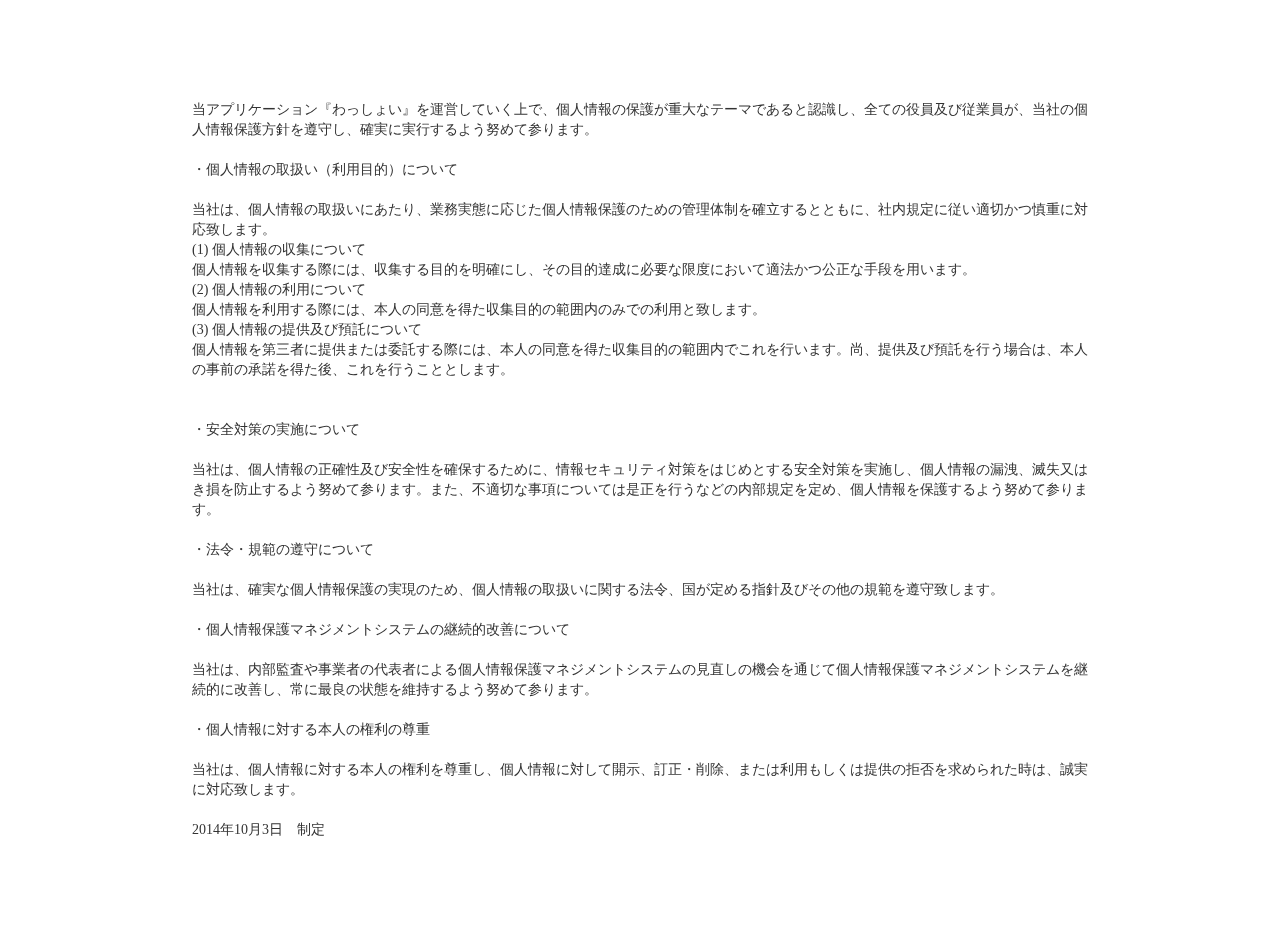
<file: privacy.html>
<!DOCTYPE html>
<html>
  <head>
    <title>wassshoi</title>
    <meta charset="utf-8" />
    <meta content="width=device-width, initial-scale=1, maximum-scale=1, user-scalable=no" name="viewport">
    <!-- CSS
        ================================================== -->
    <!-- Bootstrap 3-->
    <link href="css/bootstrap.min.css" rel="stylesheet" media="screen">
    <!-- Google Fonts -->
    <link href='http://fonts.googleapis.com/css?family=Source+Sans+Pro:200,300,400,600,700,900,200italic,300italic,400italic,600italic,700italic,900italic|Roboto+Condensed:300italic,400italic,700italic,400,300,700' rel='stylesheet' type='text/css'>
    <link href='http://fonts.googleapis.com/css?family=Roboto+Condensed:300italic,400italic,700italic,400,300,700' rel='stylesheet' type='text/css'>
    <!-- Template Styles -->
    <link href="css/style.css" rel="stylesheet" media="screen">
  </head>
  <body>

  <div class="term">
  当アプリケーション『わっしょい』を運営していく上で、個人情報の保護が重大なテーマであると認識し、全ての役員及び従業員が、当社の個人情報保護方針を遵守し、確実に実行するよう努めて参ります。<br />
<br />
  ・個人情報の取扱い（利用目的）について<br />
<br />
  当社は、個人情報の取扱いにあたり、業務実態に応じた個人情報保護のための管理体制を確立するとともに、社内規定に従い適切かつ慎重に対応致します。<br />
  (1) 個人情報の収集について<br />
  個人情報を収集する際には、収集する目的を明確にし、その目的達成に必要な限度において適法かつ公正な手段を用います。<br />
  (2) 個人情報の利用について<br />
  個人情報を利用する際には、本人の同意を得た収集目的の範囲内のみでの利用と致します。<br />
  (3) 個人情報の提供及び預託について<br />
  個人情報を第三者に提供または委託する際には、本人の同意を得た収集目的の範囲内でこれを行います。尚、提供及び預託を行う場合は、本人の事前の承諾を得た後、これを行うこととします。<br />
<br />
<br />
  ・安全対策の実施について<br />
<br />
  当社は、個人情報の正確性及び安全性を確保するために、情報セキュリティ対策をはじめとする安全対策を実施し、個人情報の漏洩、滅失又はき損を防止するよう努めて参ります。また、不適切な事項については是正を行うなどの内部規定を定め、個人情報を保護するよう努めて参ります。<br />
<br />
  ・法令・規範の遵守について<br />
<br />
  当社は、確実な個人情報保護の実現のため、個人情報の取扱いに関する法令、国が定める指針及びその他の規範を遵守致します。<br />
<br />
  ・個人情報保護マネジメントシステムの継続的改善について<br />
<br />
  当社は、内部監査や事業者の代表者による個人情報保護マネジメントシステムの見直しの機会を通じて個人情報保護マネジメントシステムを継続的に改善し、常に最良の状態を維持するよう努めて参ります。<br />
<br />
  ・個人情報に対する本人の権利の尊重<br />
<br />
  当社は、個人情報に対する本人の権利を尊重し、個人情報に対して開示、訂正・削除、または利用もしくは提供の拒否を求められた時は、誠実に対応致します。<br />
<br />
  2014年10月3日　制定<br />
  </div>
</body>
</html>
</file>
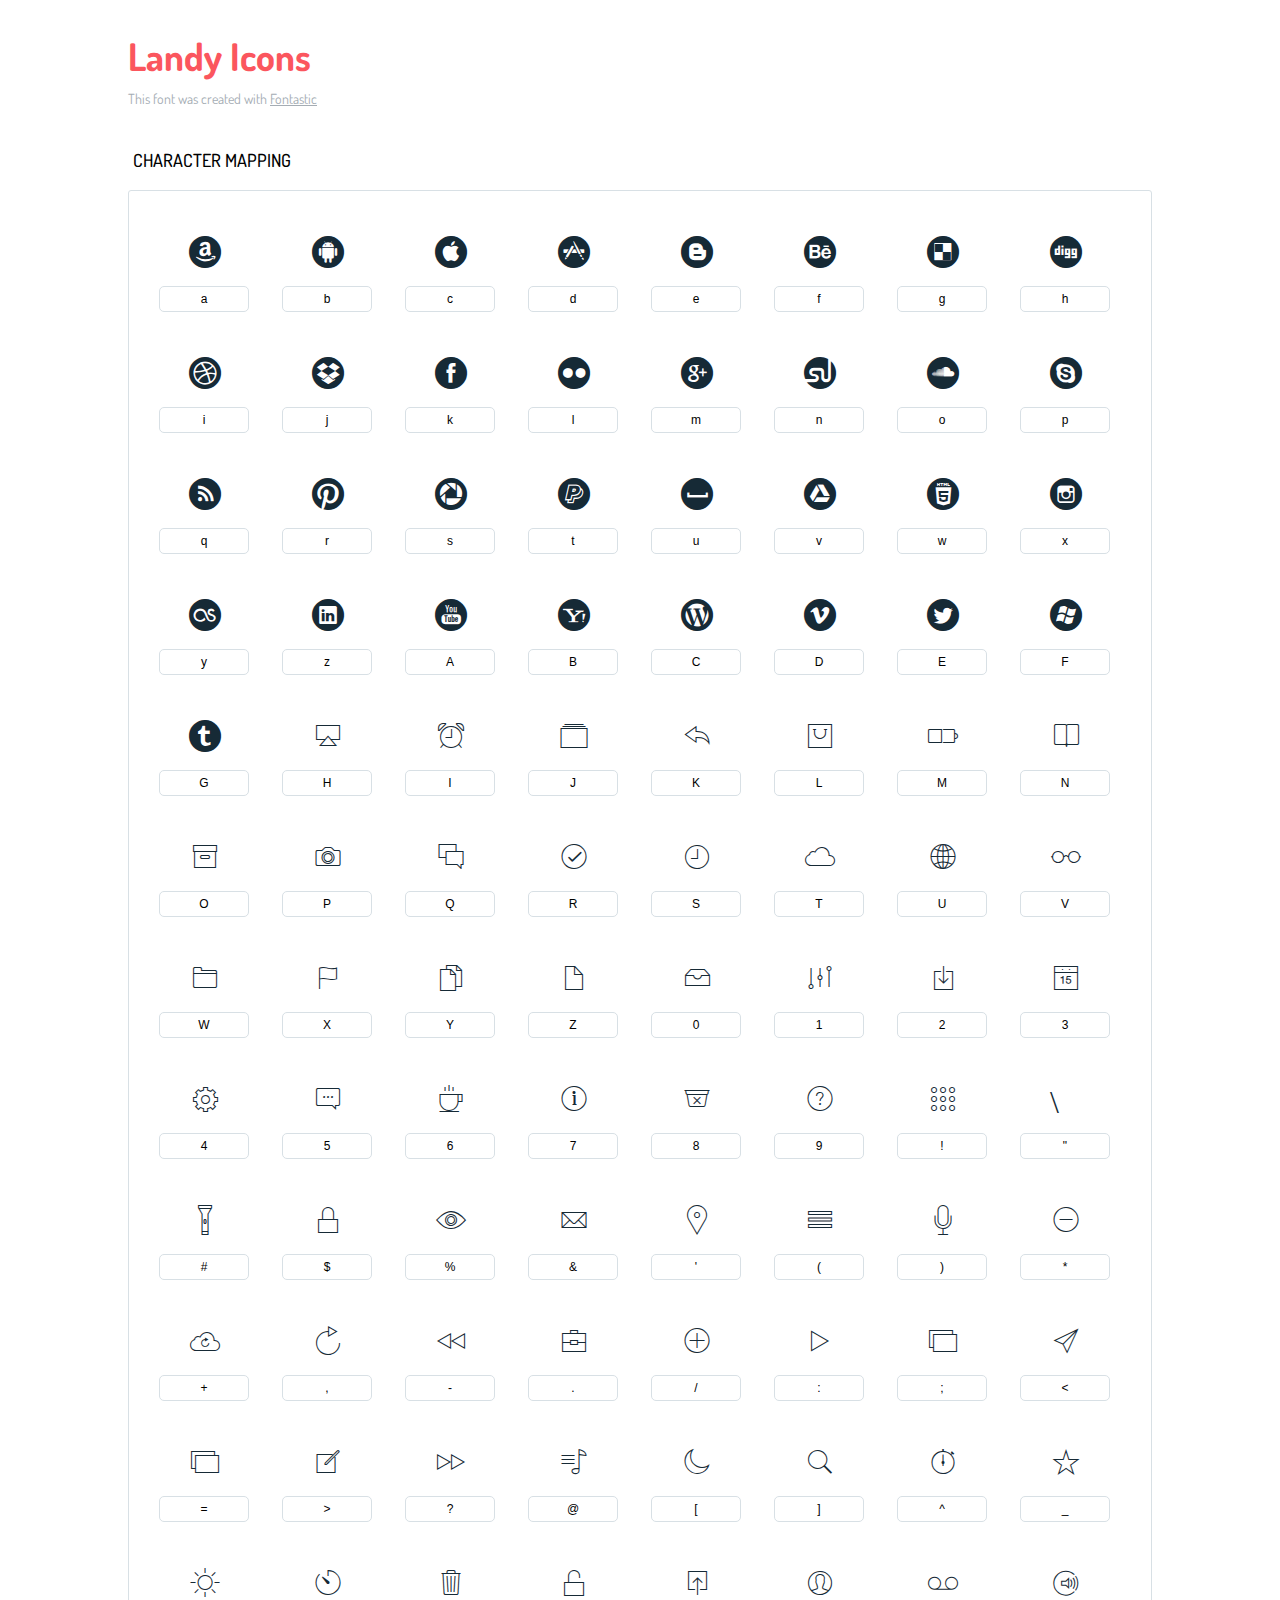
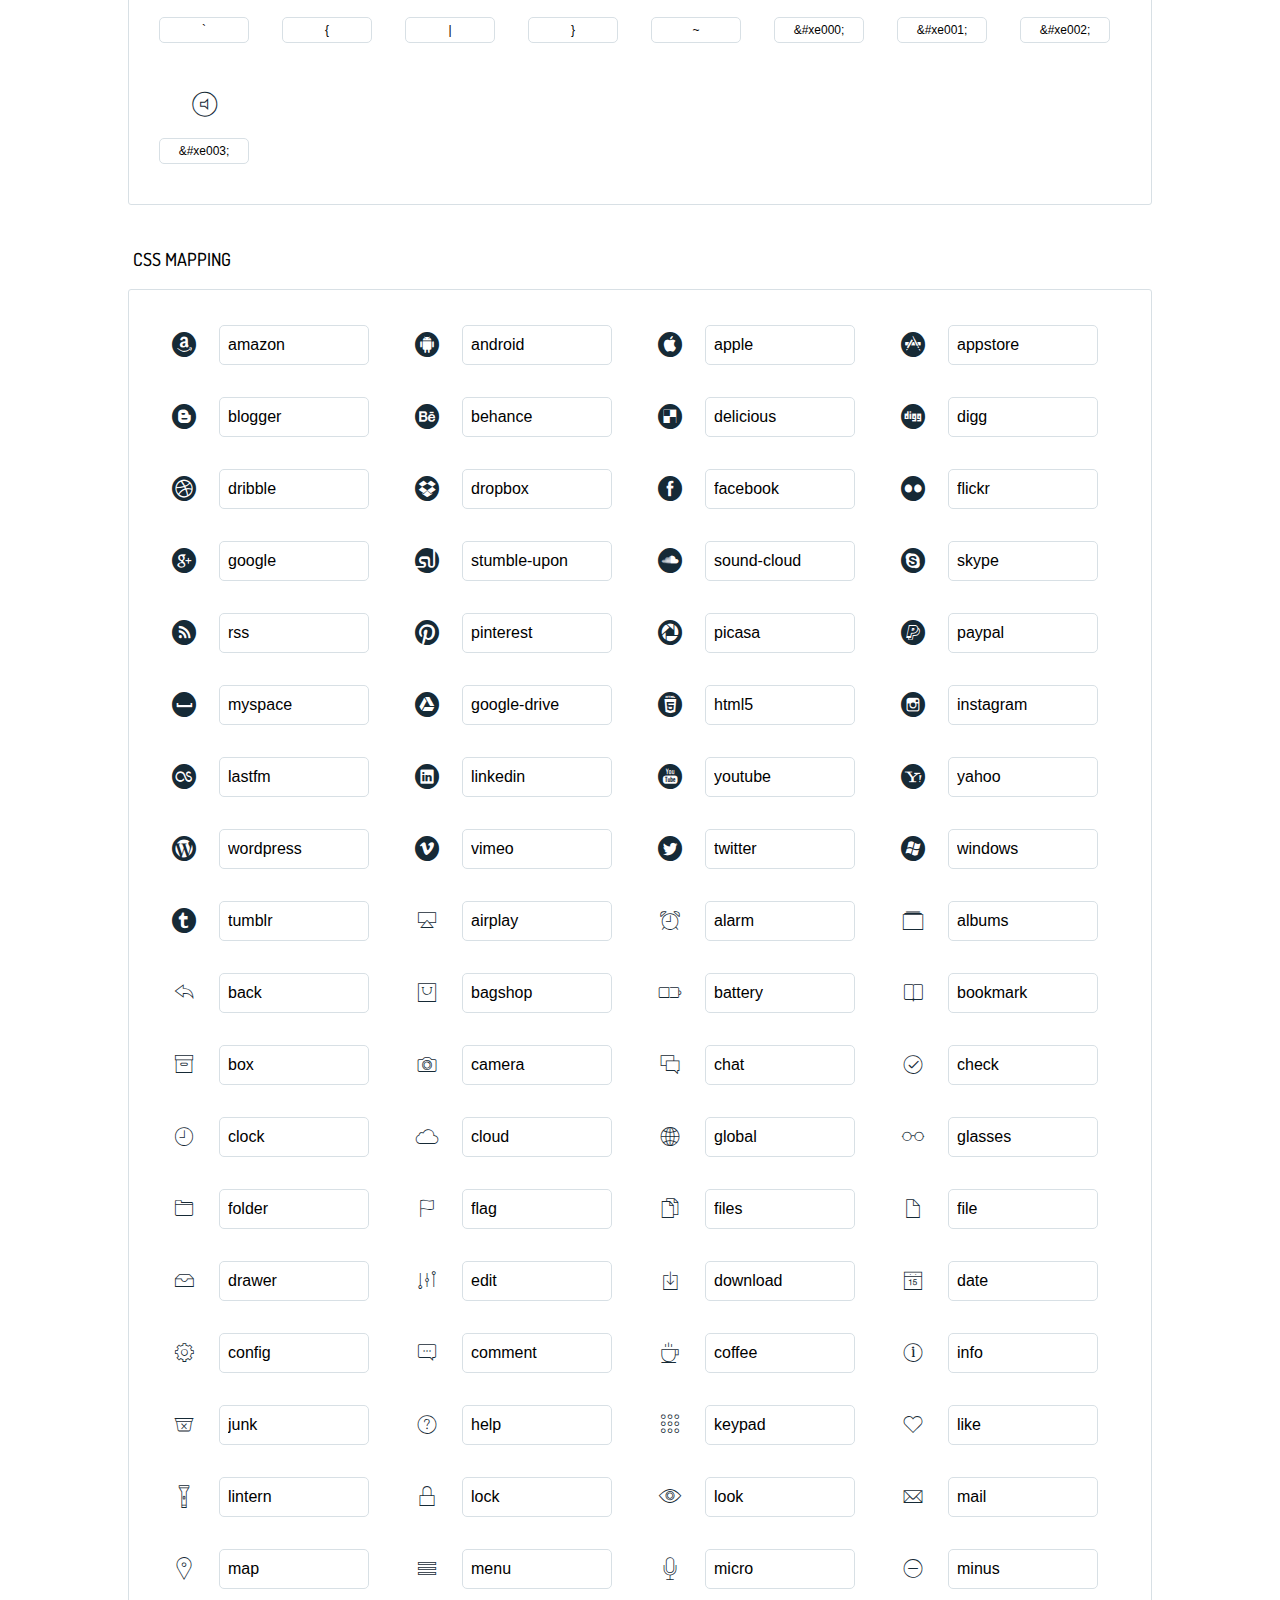
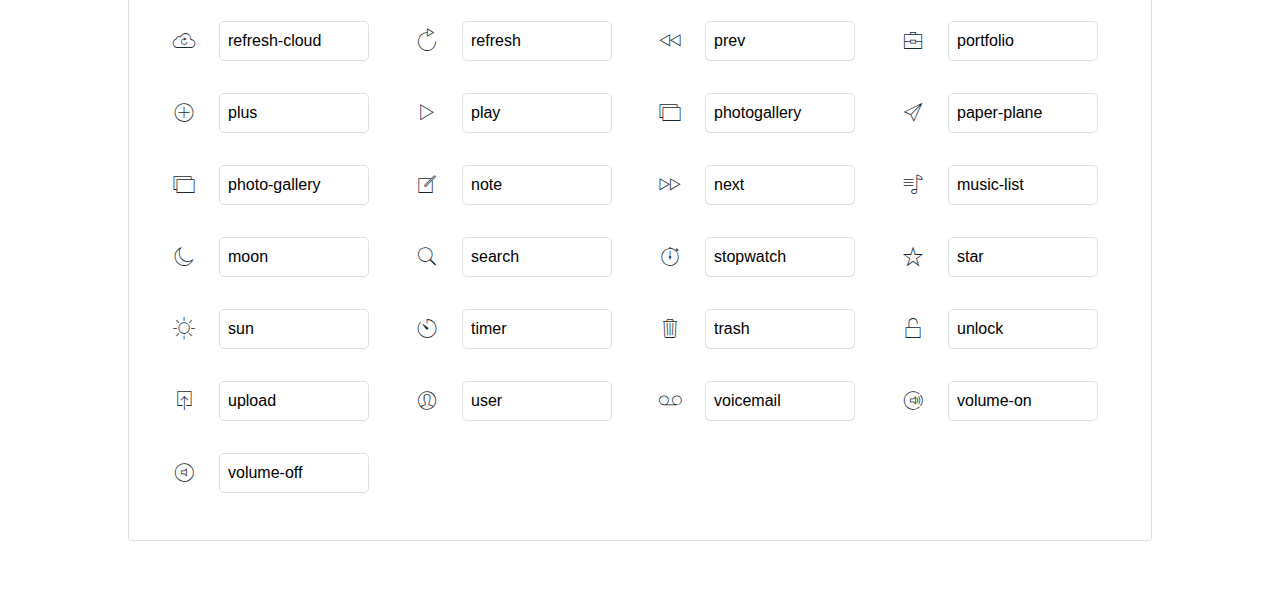
<file: landy-icons/icons-reference.html>
<!DOCTYPE html>
<html lang="en">
  <head>
    <meta charset="utf-8">
    <meta http-equiv="X-UA-Compatible" content="IE=edge,chrome=1">
    <meta name="viewport" content="width=device-width,initial-scale=1">
    <title>Font Reference - Landy Icons </title>
    <link href="http://fonts.googleapis.com/css?family=Dosis:400,500,700" rel="stylesheet" type="text/css">
    <link rel="stylesheet" href="../css/iconfont.css">
    <style type="text/css">
      html,body,div,span,applet,object,iframe,h1,h2,h3,h4,h5,h6,p,blockquote,pre,a,abbr,acronym,address,big,cite,code,del,dfn,em,img,ins,kbd,q,s,samp,small,strike,strong,sub,sup,tt,var,dl,dt,dd,ol,ul,li,fieldset,form,label,legend,table,caption,tbody,tfoot,thead,tr,th,td{margin:0;padding:0;border:0;outline:0;font-weight:inherit;font-style:inherit;font-family:inherit;font-size:100%;vertical-align:baseline}
body{line-height:1;color:#000;background:#fff}
ol,ul{list-style:none}
table{border-collapse:separate;border-spacing:0;vertical-align:middle}
caption,th,td{text-align:left;font-weight:normal;vertical-align:middle}
a img{border:none}
*{-webkit-box-sizing:border-box;-moz-box-sizing:border-box;box-sizing:border-box}
body{font-family:'Dosis','Tahoma',sans-serif}
.container{margin:15px auto;width:80%}
h1{margin:40px 0 20px;font-weight:700;font-size:38px;line-height:32px;color:#fb565e}
h2{font-size:18px;padding:0 0 21px 5px;margin:45px 0 0 0;text-transform:uppercase;font-weight:500}
.small{font-size:14px;color:#a5adb4;}
.small a{color:#a5adb4;}
.small a:hover{color:#fb565e}
.glyphs.character-mapping{margin:0 0 20px 0;padding:20px 0 20px 30px;color:rgba(0,0,0,0.5);border:1px solid #d8e0e5;-webkit-border-radius:3px;border-radius:3px;}
.glyphs.character-mapping li{margin:0 30px 20px 0;display:inline-block;width:90px}
.glyphs.character-mapping .icon{margin:10px 0 10px 15px;padding:15px;position:relative;width:55px;height:55px;color:#162a36 !important;overflow:hidden;-webkit-border-radius:3px;border-radius:3px;font-size:32px;}
.glyphs.character-mapping .icon svg{fill:#000}
.glyphs.character-mapping input{margin:0;padding:5px 0;line-height:12px;font-size:12px;display:block;width:100%;border:1px solid #d8e0e5;-webkit-border-radius:5px;border-radius:5px;text-align:center;outline:0;}
.glyphs.character-mapping input:focus{border:1px solid #fbde4a;-webkit-box-shadow:inset 0 0 3px #fbde4a;box-shadow:inset 0 0 3px #fbde4a}
.glyphs.character-mapping input:hover{-webkit-box-shadow:inset 0 0 3px #fbde4a;box-shadow:inset 0 0 3px #fbde4a}
.glyphs.css-mapping{margin:0 0 60px 0;padding:30px 0 20px 30px;color:rgba(0,0,0,0.5);border:1px solid #d8e0e5;-webkit-border-radius:3px;border-radius:3px;}
.glyphs.css-mapping li{margin:0 30px 20px 0;padding:0;display:inline-block;overflow:hidden}
.glyphs.css-mapping .icon{margin:0;margin-right:10px;padding:13px;height:50px;width:50px;color:#162a36 !important;overflow:hidden;float:left;font-size:24px}
.glyphs.css-mapping input{margin:0;margin-top:5px;padding:8px;line-height:16px;font-size:16px;display:block;width:150px;height:40px;border:1px solid #d8e0e5;-webkit-border-radius:5px;border-radius:5px;background:#fff;outline:0;float:right;}
.glyphs.css-mapping input:focus{border:1px solid #fbde4a;-webkit-box-shadow:inset 0 0 3px #fbde4a;box-shadow:inset 0 0 3px #fbde4a}
.glyphs.css-mapping input:hover{-webkit-box-shadow:inset 0 0 3px #fbde4a;box-shadow:inset 0 0 3px #fbde4a}

      
    </style>
  </head>
  <body>
    <div class="container">
      <h1>Landy Icons</h1>
      <p class="small">This font was created with <a href="http://fontastic.me/">Fontastic</a></p>
      <h2>Character mapping</h2>
      <ul class="glyphs character-mapping">
        <li>
          <div data-icon="a" class="icon"></div>
          <input type="text" readonly="readonly" value="a">
        </li>
        <li>
          <div data-icon="b" class="icon"></div>
          <input type="text" readonly="readonly" value="b">
        </li>
        <li>
          <div data-icon="c" class="icon"></div>
          <input type="text" readonly="readonly" value="c">
        </li>
        <li>
          <div data-icon="d" class="icon"></div>
          <input type="text" readonly="readonly" value="d">
        </li>
        <li>
          <div data-icon="e" class="icon"></div>
          <input type="text" readonly="readonly" value="e">
        </li>
        <li>
          <div data-icon="f" class="icon"></div>
          <input type="text" readonly="readonly" value="f">
        </li>
        <li>
          <div data-icon="g" class="icon"></div>
          <input type="text" readonly="readonly" value="g">
        </li>
        <li>
          <div data-icon="h" class="icon"></div>
          <input type="text" readonly="readonly" value="h">
        </li>
        <li>
          <div data-icon="i" class="icon"></div>
          <input type="text" readonly="readonly" value="i">
        </li>
        <li>
          <div data-icon="j" class="icon"></div>
          <input type="text" readonly="readonly" value="j">
        </li>
        <li>
          <div data-icon="k" class="icon"></div>
          <input type="text" readonly="readonly" value="k">
        </li>
        <li>
          <div data-icon="l" class="icon"></div>
          <input type="text" readonly="readonly" value="l">
        </li>
        <li>
          <div data-icon="m" class="icon"></div>
          <input type="text" readonly="readonly" value="m">
        </li>
        <li>
          <div data-icon="n" class="icon"></div>
          <input type="text" readonly="readonly" value="n">
        </li>
        <li>
          <div data-icon="o" class="icon"></div>
          <input type="text" readonly="readonly" value="o">
        </li>
        <li>
          <div data-icon="p" class="icon"></div>
          <input type="text" readonly="readonly" value="p">
        </li>
        <li>
          <div data-icon="q" class="icon"></div>
          <input type="text" readonly="readonly" value="q">
        </li>
        <li>
          <div data-icon="r" class="icon"></div>
          <input type="text" readonly="readonly" value="r">
        </li>
        <li>
          <div data-icon="s" class="icon"></div>
          <input type="text" readonly="readonly" value="s">
        </li>
        <li>
          <div data-icon="t" class="icon"></div>
          <input type="text" readonly="readonly" value="t">
        </li>
        <li>
          <div data-icon="u" class="icon"></div>
          <input type="text" readonly="readonly" value="u">
        </li>
        <li>
          <div data-icon="v" class="icon"></div>
          <input type="text" readonly="readonly" value="v">
        </li>
        <li>
          <div data-icon="w" class="icon"></div>
          <input type="text" readonly="readonly" value="w">
        </li>
        <li>
          <div data-icon="x" class="icon"></div>
          <input type="text" readonly="readonly" value="x">
        </li>
        <li>
          <div data-icon="y" class="icon"></div>
          <input type="text" readonly="readonly" value="y">
        </li>
        <li>
          <div data-icon="z" class="icon"></div>
          <input type="text" readonly="readonly" value="z">
        </li>
        <li>
          <div data-icon="A" class="icon"></div>
          <input type="text" readonly="readonly" value="A">
        </li>
        <li>
          <div data-icon="B" class="icon"></div>
          <input type="text" readonly="readonly" value="B">
        </li>
        <li>
          <div data-icon="C" class="icon"></div>
          <input type="text" readonly="readonly" value="C">
        </li>
        <li>
          <div data-icon="D" class="icon"></div>
          <input type="text" readonly="readonly" value="D">
        </li>
        <li>
          <div data-icon="E" class="icon"></div>
          <input type="text" readonly="readonly" value="E">
        </li>
        <li>
          <div data-icon="F" class="icon"></div>
          <input type="text" readonly="readonly" value="F">
        </li>
        <li>
          <div data-icon="G" class="icon"></div>
          <input type="text" readonly="readonly" value="G">
        </li>
        <li>
          <div data-icon="H" class="icon"></div>
          <input type="text" readonly="readonly" value="H">
        </li>
        <li>
          <div data-icon="I" class="icon"></div>
          <input type="text" readonly="readonly" value="I">
        </li>
        <li>
          <div data-icon="J" class="icon"></div>
          <input type="text" readonly="readonly" value="J">
        </li>
        <li>
          <div data-icon="K" class="icon"></div>
          <input type="text" readonly="readonly" value="K">
        </li>
        <li>
          <div data-icon="L" class="icon"></div>
          <input type="text" readonly="readonly" value="L">
        </li>
        <li>
          <div data-icon="M" class="icon"></div>
          <input type="text" readonly="readonly" value="M">
        </li>
        <li>
          <div data-icon="N" class="icon"></div>
          <input type="text" readonly="readonly" value="N">
        </li>
        <li>
          <div data-icon="O" class="icon"></div>
          <input type="text" readonly="readonly" value="O">
        </li>
        <li>
          <div data-icon="P" class="icon"></div>
          <input type="text" readonly="readonly" value="P">
        </li>
        <li>
          <div data-icon="Q" class="icon"></div>
          <input type="text" readonly="readonly" value="Q">
        </li>
        <li>
          <div data-icon="R" class="icon"></div>
          <input type="text" readonly="readonly" value="R">
        </li>
        <li>
          <div data-icon="S" class="icon"></div>
          <input type="text" readonly="readonly" value="S">
        </li>
        <li>
          <div data-icon="T" class="icon"></div>
          <input type="text" readonly="readonly" value="T">
        </li>
        <li>
          <div data-icon="U" class="icon"></div>
          <input type="text" readonly="readonly" value="U">
        </li>
        <li>
          <div data-icon="V" class="icon"></div>
          <input type="text" readonly="readonly" value="V">
        </li>
        <li>
          <div data-icon="W" class="icon"></div>
          <input type="text" readonly="readonly" value="W">
        </li>
        <li>
          <div data-icon="X" class="icon"></div>
          <input type="text" readonly="readonly" value="X">
        </li>
        <li>
          <div data-icon="Y" class="icon"></div>
          <input type="text" readonly="readonly" value="Y">
        </li>
        <li>
          <div data-icon="Z" class="icon"></div>
          <input type="text" readonly="readonly" value="Z">
        </li>
        <li>
          <div data-icon="0" class="icon"></div>
          <input type="text" readonly="readonly" value="0">
        </li>
        <li>
          <div data-icon="1" class="icon"></div>
          <input type="text" readonly="readonly" value="1">
        </li>
        <li>
          <div data-icon="2" class="icon"></div>
          <input type="text" readonly="readonly" value="2">
        </li>
        <li>
          <div data-icon="3" class="icon"></div>
          <input type="text" readonly="readonly" value="3">
        </li>
        <li>
          <div data-icon="4" class="icon"></div>
          <input type="text" readonly="readonly" value="4">
        </li>
        <li>
          <div data-icon="5" class="icon"></div>
          <input type="text" readonly="readonly" value="5">
        </li>
        <li>
          <div data-icon="6" class="icon"></div>
          <input type="text" readonly="readonly" value="6">
        </li>
        <li>
          <div data-icon="7" class="icon"></div>
          <input type="text" readonly="readonly" value="7">
        </li>
        <li>
          <div data-icon="8" class="icon"></div>
          <input type="text" readonly="readonly" value="8">
        </li>
        <li>
          <div data-icon="9" class="icon"></div>
          <input type="text" readonly="readonly" value="9">
        </li>
        <li>
          <div data-icon="!" class="icon"></div>
          <input type="text" readonly="readonly" value="!">
        </li>
        <li>
          <div data-icon="\"" class="icon"></div>
          <input type="text" readonly="readonly" value="&quot;">
        </li>
        <li>
          <div data-icon="#" class="icon"></div>
          <input type="text" readonly="readonly" value="#">
        </li>
        <li>
          <div data-icon="$" class="icon"></div>
          <input type="text" readonly="readonly" value="$">
        </li>
        <li>
          <div data-icon="%" class="icon"></div>
          <input type="text" readonly="readonly" value="%">
        </li>
        <li>
          <div data-icon="&" class="icon"></div>
          <input type="text" readonly="readonly" value="&amp;">
        </li>
        <li>
          <div data-icon="'" class="icon"></div>
          <input type="text" readonly="readonly" value="&#39;">
        </li>
        <li>
          <div data-icon="(" class="icon"></div>
          <input type="text" readonly="readonly" value="(">
        </li>
        <li>
          <div data-icon=")" class="icon"></div>
          <input type="text" readonly="readonly" value=")">
        </li>
        <li>
          <div data-icon="*" class="icon"></div>
          <input type="text" readonly="readonly" value="*">
        </li>
        <li>
          <div data-icon="+" class="icon"></div>
          <input type="text" readonly="readonly" value="+">
        </li>
        <li>
          <div data-icon="," class="icon"></div>
          <input type="text" readonly="readonly" value=",">
        </li>
        <li>
          <div data-icon="-" class="icon"></div>
          <input type="text" readonly="readonly" value="-">
        </li>
        <li>
          <div data-icon="." class="icon"></div>
          <input type="text" readonly="readonly" value=".">
        </li>
        <li>
          <div data-icon="/" class="icon"></div>
          <input type="text" readonly="readonly" value="/">
        </li>
        <li>
          <div data-icon=":" class="icon"></div>
          <input type="text" readonly="readonly" value=":">
        </li>
        <li>
          <div data-icon=";" class="icon"></div>
          <input type="text" readonly="readonly" value=";">
        </li>
        <li>
          <div data-icon="<" class="icon"></div>
          <input type="text" readonly="readonly" value="&lt;">
        </li>
        <li>
          <div data-icon="=" class="icon"></div>
          <input type="text" readonly="readonly" value="=">
        </li>
        <li>
          <div data-icon=">" class="icon"></div>
          <input type="text" readonly="readonly" value="&gt;">
        </li>
        <li>
          <div data-icon="?" class="icon"></div>
          <input type="text" readonly="readonly" value="?">
        </li>
        <li>
          <div data-icon="@" class="icon"></div>
          <input type="text" readonly="readonly" value="@">
        </li>
        <li>
          <div data-icon="[" class="icon"></div>
          <input type="text" readonly="readonly" value="[">
        </li>
        <li>
          <div data-icon="]" class="icon"></div>
          <input type="text" readonly="readonly" value="]">
        </li>
        <li>
          <div data-icon="^" class="icon"></div>
          <input type="text" readonly="readonly" value="^">
        </li>
        <li>
          <div data-icon="_" class="icon"></div>
          <input type="text" readonly="readonly" value="_">
        </li>
        <li>
          <div data-icon="`" class="icon"></div>
          <input type="text" readonly="readonly" value="`">
        </li>
        <li>
          <div data-icon="{" class="icon"></div>
          <input type="text" readonly="readonly" value="{">
        </li>
        <li>
          <div data-icon="|" class="icon"></div>
          <input type="text" readonly="readonly" value="|">
        </li>
        <li>
          <div data-icon="}" class="icon"></div>
          <input type="text" readonly="readonly" value="}">
        </li>
        <li>
          <div data-icon="~" class="icon"></div>
          <input type="text" readonly="readonly" value="~">
        </li>
        <li>
          <div data-icon="&#xe000;" class="icon"></div>
          <input type="text" readonly="readonly" value="&amp;#xe000;">
        </li>
        <li>
          <div data-icon="&#xe001;" class="icon"></div>
          <input type="text" readonly="readonly" value="&amp;#xe001;">
        </li>
        <li>
          <div data-icon="&#xe002;" class="icon"></div>
          <input type="text" readonly="readonly" value="&amp;#xe002;">
        </li>
        <li>
          <div data-icon="&#xe003;" class="icon"></div>
          <input type="text" readonly="readonly" value="&amp;#xe003;">
        </li>
      </ul>
      <h2>CSS mapping</h2>
      <ul class="glyphs css-mapping">
        <li>
          <div class="icon icon-amazon"></div>
          <input type="text" readonly="readonly" value="amazon">
        </li>
        <li>
          <div class="icon icon-android"></div>
          <input type="text" readonly="readonly" value="android">
        </li>
        <li>
          <div class="icon icon-apple"></div>
          <input type="text" readonly="readonly" value="apple">
        </li>
        <li>
          <div class="icon icon-appstore"></div>
          <input type="text" readonly="readonly" value="appstore">
        </li>
        <li>
          <div class="icon icon-blogger"></div>
          <input type="text" readonly="readonly" value="blogger">
        </li>
        <li>
          <div class="icon icon-behance"></div>
          <input type="text" readonly="readonly" value="behance">
        </li>
        <li>
          <div class="icon icon-delicious"></div>
          <input type="text" readonly="readonly" value="delicious">
        </li>
        <li>
          <div class="icon icon-digg"></div>
          <input type="text" readonly="readonly" value="digg">
        </li>
        <li>
          <div class="icon icon-dribble"></div>
          <input type="text" readonly="readonly" value="dribble">
        </li>
        <li>
          <div class="icon icon-dropbox"></div>
          <input type="text" readonly="readonly" value="dropbox">
        </li>
        <li>
          <div class="icon icon-facebook"></div>
          <input type="text" readonly="readonly" value="facebook">
        </li>
        <li>
          <div class="icon icon-flickr"></div>
          <input type="text" readonly="readonly" value="flickr">
        </li>
        <li>
          <div class="icon icon-google"></div>
          <input type="text" readonly="readonly" value="google">
        </li>
        <li>
          <div class="icon icon-stumble-upon"></div>
          <input type="text" readonly="readonly" value="stumble-upon">
        </li>
        <li>
          <div class="icon icon-sound-cloud"></div>
          <input type="text" readonly="readonly" value="sound-cloud">
        </li>
        <li>
          <div class="icon icon-skype"></div>
          <input type="text" readonly="readonly" value="skype">
        </li>
        <li>
          <div class="icon icon-rss"></div>
          <input type="text" readonly="readonly" value="rss">
        </li>
        <li>
          <div class="icon icon-pinterest"></div>
          <input type="text" readonly="readonly" value="pinterest">
        </li>
        <li>
          <div class="icon icon-picasa"></div>
          <input type="text" readonly="readonly" value="picasa">
        </li>
        <li>
          <div class="icon icon-paypal"></div>
          <input type="text" readonly="readonly" value="paypal">
        </li>
        <li>
          <div class="icon icon-myspace"></div>
          <input type="text" readonly="readonly" value="myspace">
        </li>
        <li>
          <div class="icon icon-google-drive"></div>
          <input type="text" readonly="readonly" value="google-drive">
        </li>
        <li>
          <div class="icon icon-html5"></div>
          <input type="text" readonly="readonly" value="html5">
        </li>
        <li>
          <div class="icon icon-instagram"></div>
          <input type="text" readonly="readonly" value="instagram">
        </li>
        <li>
          <div class="icon icon-lastfm"></div>
          <input type="text" readonly="readonly" value="lastfm">
        </li>
        <li>
          <div class="icon icon-linkedin"></div>
          <input type="text" readonly="readonly" value="linkedin">
        </li>
        <li>
          <div class="icon icon-youtube"></div>
          <input type="text" readonly="readonly" value="youtube">
        </li>
        <li>
          <div class="icon icon-yahoo"></div>
          <input type="text" readonly="readonly" value="yahoo">
        </li>
        <li>
          <div class="icon icon-wordpress"></div>
          <input type="text" readonly="readonly" value="wordpress">
        </li>
        <li>
          <div class="icon icon-vimeo"></div>
          <input type="text" readonly="readonly" value="vimeo">
        </li>
        <li>
          <div class="icon icon-twitter"></div>
          <input type="text" readonly="readonly" value="twitter">
        </li>
        <li>
          <div class="icon icon-windows"></div>
          <input type="text" readonly="readonly" value="windows">
        </li>
        <li>
          <div class="icon icon-tumblr"></div>
          <input type="text" readonly="readonly" value="tumblr">
        </li>
        <li>
          <div class="icon icon-airplay"></div>
          <input type="text" readonly="readonly" value="airplay">
        </li>
        <li>
          <div class="icon icon-alarm"></div>
          <input type="text" readonly="readonly" value="alarm">
        </li>
        <li>
          <div class="icon icon-albums"></div>
          <input type="text" readonly="readonly" value="albums">
        </li>
        <li>
          <div class="icon icon-back"></div>
          <input type="text" readonly="readonly" value="back">
        </li>
        <li>
          <div class="icon icon-bagshop"></div>
          <input type="text" readonly="readonly" value="bagshop">
        </li>
        <li>
          <div class="icon icon-battery"></div>
          <input type="text" readonly="readonly" value="battery">
        </li>
        <li>
          <div class="icon icon-bookmark"></div>
          <input type="text" readonly="readonly" value="bookmark">
        </li>
        <li>
          <div class="icon icon-box"></div>
          <input type="text" readonly="readonly" value="box">
        </li>
        <li>
          <div class="icon icon-camera"></div>
          <input type="text" readonly="readonly" value="camera">
        </li>
        <li>
          <div class="icon icon-chat"></div>
          <input type="text" readonly="readonly" value="chat">
        </li>
        <li>
          <div class="icon icon-check"></div>
          <input type="text" readonly="readonly" value="check">
        </li>
        <li>
          <div class="icon icon-clock"></div>
          <input type="text" readonly="readonly" value="clock">
        </li>
        <li>
          <div class="icon icon-cloud"></div>
          <input type="text" readonly="readonly" value="cloud">
        </li>
        <li>
          <div class="icon icon-global"></div>
          <input type="text" readonly="readonly" value="global">
        </li>
        <li>
          <div class="icon icon-glasses"></div>
          <input type="text" readonly="readonly" value="glasses">
        </li>
        <li>
          <div class="icon icon-folder"></div>
          <input type="text" readonly="readonly" value="folder">
        </li>
        <li>
          <div class="icon icon-flag"></div>
          <input type="text" readonly="readonly" value="flag">
        </li>
        <li>
          <div class="icon icon-files"></div>
          <input type="text" readonly="readonly" value="files">
        </li>
        <li>
          <div class="icon icon-file"></div>
          <input type="text" readonly="readonly" value="file">
        </li>
        <li>
          <div class="icon icon-drawer"></div>
          <input type="text" readonly="readonly" value="drawer">
        </li>
        <li>
          <div class="icon icon-edit"></div>
          <input type="text" readonly="readonly" value="edit">
        </li>
        <li>
          <div class="icon icon-download"></div>
          <input type="text" readonly="readonly" value="download">
        </li>
        <li>
          <div class="icon icon-date"></div>
          <input type="text" readonly="readonly" value="date">
        </li>
        <li>
          <div class="icon icon-config"></div>
          <input type="text" readonly="readonly" value="config">
        </li>
        <li>
          <div class="icon icon-comment"></div>
          <input type="text" readonly="readonly" value="comment">
        </li>
        <li>
          <div class="icon icon-coffee"></div>
          <input type="text" readonly="readonly" value="coffee">
        </li>
        <li>
          <div class="icon icon-info"></div>
          <input type="text" readonly="readonly" value="info">
        </li>
        <li>
          <div class="icon icon-junk"></div>
          <input type="text" readonly="readonly" value="junk">
        </li>
        <li>
          <div class="icon icon-help"></div>
          <input type="text" readonly="readonly" value="help">
        </li>
        <li>
          <div class="icon icon-keypad"></div>
          <input type="text" readonly="readonly" value="keypad">
        </li>
        <li>
          <div class="icon icon-like"></div>
          <input type="text" readonly="readonly" value="like">
        </li>
        <li>
          <div class="icon icon-lintern"></div>
          <input type="text" readonly="readonly" value="lintern">
        </li>
        <li>
          <div class="icon icon-lock"></div>
          <input type="text" readonly="readonly" value="lock">
        </li>
        <li>
          <div class="icon icon-look"></div>
          <input type="text" readonly="readonly" value="look">
        </li>
        <li>
          <div class="icon icon-mail"></div>
          <input type="text" readonly="readonly" value="mail">
        </li>
        <li>
          <div class="icon icon-map"></div>
          <input type="text" readonly="readonly" value="map">
        </li>
        <li>
          <div class="icon icon-menu"></div>
          <input type="text" readonly="readonly" value="menu">
        </li>
        <li>
          <div class="icon icon-micro"></div>
          <input type="text" readonly="readonly" value="micro">
        </li>
        <li>
          <div class="icon icon-minus"></div>
          <input type="text" readonly="readonly" value="minus">
        </li>
        <li>
          <div class="icon icon-refresh-cloud"></div>
          <input type="text" readonly="readonly" value="refresh-cloud">
        </li>
        <li>
          <div class="icon icon-refresh"></div>
          <input type="text" readonly="readonly" value="refresh">
        </li>
        <li>
          <div class="icon icon-prev"></div>
          <input type="text" readonly="readonly" value="prev">
        </li>
        <li>
          <div class="icon icon-portfolio"></div>
          <input type="text" readonly="readonly" value="portfolio">
        </li>
        <li>
          <div class="icon icon-plus"></div>
          <input type="text" readonly="readonly" value="plus">
        </li>
        <li>
          <div class="icon icon-play"></div>
          <input type="text" readonly="readonly" value="play">
        </li>
        <li>
          <div class="icon icon-photogallery"></div>
          <input type="text" readonly="readonly" value="photogallery">
        </li>
        <li>
          <div class="icon icon-paper-plane"></div>
          <input type="text" readonly="readonly" value="paper-plane">
        </li>
        <li>
          <div class="icon icon-photo-gallery"></div>
          <input type="text" readonly="readonly" value="photo-gallery">
        </li>
        <li>
          <div class="icon icon-note"></div>
          <input type="text" readonly="readonly" value="note">
        </li>
        <li>
          <div class="icon icon-next"></div>
          <input type="text" readonly="readonly" value="next">
        </li>
        <li>
          <div class="icon icon-music-list"></div>
          <input type="text" readonly="readonly" value="music-list">
        </li>
        <li>
          <div class="icon icon-moon"></div>
          <input type="text" readonly="readonly" value="moon">
        </li>
        <li>
          <div class="icon icon-search"></div>
          <input type="text" readonly="readonly" value="search">
        </li>
        <li>
          <div class="icon icon-stopwatch"></div>
          <input type="text" readonly="readonly" value="stopwatch">
        </li>
        <li>
          <div class="icon icon-star"></div>
          <input type="text" readonly="readonly" value="star">
        </li>
        <li>
          <div class="icon icon-sun"></div>
          <input type="text" readonly="readonly" value="sun">
        </li>
        <li>
          <div class="icon icon-timer"></div>
          <input type="text" readonly="readonly" value="timer">
        </li>
        <li>
          <div class="icon icon-trash"></div>
          <input type="text" readonly="readonly" value="trash">
        </li>
        <li>
          <div class="icon icon-unlock"></div>
          <input type="text" readonly="readonly" value="unlock">
        </li>
        <li>
          <div class="icon icon-upload"></div>
          <input type="text" readonly="readonly" value="upload">
        </li>
        <li>
          <div class="icon icon-user"></div>
          <input type="text" readonly="readonly" value="user">
        </li>
        <li>
          <div class="icon icon-voicemail"></div>
          <input type="text" readonly="readonly" value="voicemail">
        </li>
        <li>
          <div class="icon icon-volume-on"></div>
          <input type="text" readonly="readonly" value="volume-on">
        </li>
        <li>
          <div class="icon icon-volume-off"></div>
          <input type="text" readonly="readonly" value="volume-off">
        </li>
      </ul>
    </div><script type="text/javascript">
(function() {
  var glyphs, _i, _len, _ref;

  _ref = document.getElementsByClassName('glyphs');
  for (_i = 0, _len = _ref.length; _i < _len; _i++) {
    glyphs = _ref[_i];
    glyphs.addEventListener('click', function(event) {
      if (event.target.tagName === 'INPUT') {
        return event.target.select();
      }
    });
  }

}).call(this);
</script>
  </body>
</html>
</file>
<file: css/style.css>
/*


    _/                                  _/
   _/          _/_/_/  _/_/_/      _/_/_/  _/    _/
  _/        _/    _/  _/    _/  _/    _/  _/    _/
 _/        _/    _/  _/    _/  _/    _/  _/    _/
_/_/_/_/    _/_/_/  _/    _/    _/_/_/    _/_/_/
                                             _/
                                        _/_/

                         V 1.0

                                                             */
@import "iconfont.css";
@import "animate.min.css";

/*-----------------------------------------------------------------------------------*/
/* GENERAL
/*-----------------------------------------------------------------------------------*/

body{
  text-align: center;
  font-family: 'Hiragino Mincho ProN', serif;
}

h1,h2,h3,h4,h5,h6,.h1,.h2,.h3,.h4,.h5,.h6{
  color: #3a3a3a;
  font-weight: 700;
  font-family: 'Hiragino Mincho ProN', serif;
}

p{
  font-size: 1.2em;
}

.lead{
  font-weight: 300;
}

button {
  display: inline-block;
  margin-bottom: 0;
  margin-bottom: 10px;
  padding: 6px 12px;
  border: 1px solid transparent;
  border-radius: 4px;
  border-radius: 5px;
  vertical-align: middle;
  text-align: center;
  white-space: nowrap;
  font-weight: normal;
  font-size: 14px;
  line-height: 1.428571429;
  cursor: pointer;
  -webkit-user-select: none;
  -moz-user-select: none;
  -ms-user-select: none;
  -o-user-select: none;
  user-select: none;
}

.visibility{
  visibility: hidden;
}

.animated{
  visibility: visible!important;
}

/*-----------------------------------------------------------------------------------*/
/*  KEY COLOR
/*-----------------------------------------------------------------------------------*/

/*---- Typography ----*/
header h1,
.payoff h1,
.details .carousel,
.social a:hover{
  /*--- color: #0bf397; ----*/
}

.features p{
  color: #06b872;
}

/*---- Background ----*/
.features,
.detail .carousel-indicators .active {
  /*--- background: #0bf397; ----*/
}


/*-----------------------------------------------------------------------------------*/
/* NAVBAR
/*-----------------------------------------------------------------------------------*/

nav.navbar{
  position: fixed;
  top: -72px;
  margin-bottom: 0px;
  padding: 10px 0px 10px 0px;
  width: 100%;
  border-radius: 0px;
  transition: all 0.2s;
}

.navbar-nav{
  float: right;
}

nav.navbar.fixed-to-top{
  top: 0px;
}

.navbar-default{
  border: none;
  border-bottom: 1px solid #eee;
  background: #fff;
  opacity: 0.95;
  display: none;
}

.navbar-default .navbar-nav>li>a {
  color: #aaa;
  font-size: 1.2em;
}

.navbar-default .navbar-nav>li>a:hover, .navbar-default .navbar-nav>li>a:focus{
  color: #3A3A3A;
  cursor: pointer;
  -webkit-transition: all 300ms ease-in-out;
  -moz-transition: all 300ms ease-in-out;
  -ms-transition: all 300ms ease-in-out;
  -o-transition: all 300ms ease-in-out;
  transition: all 300ms ease-in-out;
}

.navbar-default .navbar-brand{
  color: #333333;
  text-transform: uppercase;
  font-weight: 400;
  font-size: 2em;
  font-family: 'Hiragino Mincho ProN', serif;
}


/*-----------------------------------------------------------------------------------*/
/* HEADER
/*-----------------------------------------------------------------------------------*/

header{
  padding: 150px 0px 0px 0px;
  height: 960px;
  background: url('../img/fuji3.jpg');
  background-color: white!important;
  background-size: cover;
  background-repeat: no-repeat;
  color: white;
}

header h1{
  text-transform: uppercase;
  font-weight: 700;
  font-weight: 300;
  font-size: 100px;
  font-family: 'Hiragino Mincho ProN', serif;

}

header p.lead{
  font-size: 36px;
}


header .carousel-iphone{
  margin-right: auto;
  margin-left: auto;
  width: 320px;
  height: 672px;
  background: url('../img/iphone-front.png') no-repeat;
  background-size: 100%;

}

header .carousel {
  position: relative;
  margin-right: auto;
  margin-left: auto;
  padding: 95px 0px 0px 4px;
  width: 282px;
}

header .carousel-indicators .active {
  width: 15px;
  height: 15px;
  background: #444444;
}

header .carousel-indicators {
  bottom: -63px;
}

header .carousel-indicators li {
  display: inline-block;
  margin: 1px;
  width: 15px;
  height: 15px;
  border: 1px solid #666666;
  border-radius: 10px;
  text-indent: -999px;
  cursor: pointer;
}

/*-----------------------------------------------------------------------------------*/
/* PURCHASE
/*-----------------------------------------------------------------------------------*/

.purchase{
  overflow: hidden;
  padding: 100px 0px 100px 0px;
  min-height: 200px;
}

.purchase button.app-store{
  width: 152px;
  height: 52px;
  background: url(../img/badge-appstore.png) #3a3a3a no-repeat 0px 5px;
  color: white;
}

/*-----------------------------------------------------------------------------------*/
/*  PAYOFF
/*-----------------------------------------------------------------------------------*/

.payoff{
  overflow: hidden;
  padding: 230px 0px 150px 0px;
  min-height: 600px;
  background: url('../img/dunes.jpg');
  background-position: center top;
  background-repeat: repeat-x;
  color: white;
}

.payoff h1{
  text-transform: uppercase;
  font-weight: 300;
  font-family: 'Hiragino Mincho ProN', sans-serif;
  font-size: 2.8em;
}

/*-----------------------------------------------------------------------------------*/
/*  DETAIL
/*-----------------------------------------------------------------------------------*/

.detail{
  overflow: hidden;
  padding: 50px 0px 0px 0px;
  min-height: 500px;
}

.detail .title{
  margin-bottom: 80px;
  text-align: center;
}

.detail .features .row{
  margin-bottom: 40px;
}

.detail .carousel h1{
  font-size: 3.8em;
}
.detail .carousel h1, .detail p{
  text-align: left;
  font-weight: 300;
}

.detail p{
  color: #aaa;
}

.detail .carousel-control{
  background: none;
}

.detail .app-screenshot{
  overflow: hidden;
  overflow: hidden;
  margin-right: auto;
  margin-left: auto;
  padding-top: 95px;
  width: 320px;
  height: 450px;
  background: url('../img/iphone-front.png') no-repeat;
  background-size: 100%;
}

.detail .app-screenshot img{
  margin-right: auto;
  margin-left: auto;
  padding-left: 4px;
  width: 280px;
}

.detail .carousel-indicators {
  position: relative;
  bottom: 0;
  left: 0;
  margin-top: 0px;
  margin-bottom: 0px;
  margin-left: 0px;
  padding: 5px;
  padding-bottom: 8px;
  width: 100%;
  border-top: 1px solid #eee;
  background: #ffffff;
}

.detail .carousel-indicators .active {
  width: 45px;
  height: 5px;
  border: none;
  border-radius: 0px;
}

.detail .carousel-indicators li {
  display: inline-block;
  margin: 1px;
  width: 45px;
  height: 5px;
  border: none;
  border-radius: 0px;
  background: #eeeeee;
  text-indent: -999px;
  cursor: pointer;
}

/*-----------------------------------------------------------------------------------*/
/*  FEATURES
/*-----------------------------------------------------------------------------------*/

.features{
  overflow: hidden;
  padding: 150px 0px 150px 0px;
  min-height: 400px;
  color: black;
}

.features p {
  font-weight: 400;
}

.features h2{
  color: #ffffff;
  text-transform: uppercase;
  font-weight: 300;
}

.features .circle{
  box-sizing: border-box;
  margin-right: auto;
  margin-left: auto;
  padding-top: 33px;
  width: 150px;
  height: 150px;
  border: 2px solid #ffffff;
  border-radius: 100%;
  text-align: center;

}

.features span.glyphicon, .features i{
  margin-top: 3px;
  color: #ffffff;
  font-size: 5em;
}

/*-----------------------------------------------------------------------------------*/
/*  SOCIAL
/*-----------------------------------------------------------------------------------*/

.social{
  overflow: hidden;
  padding: 80px 0px 150px 0px;
  min-height: 350px;
  background: url('../img/sea.jpg');
  background-position: center top;
  background-repeat: repeat-x;
  color: white;
}

.social h2{
  color: white;
}

.social a {
  margin-left: 10px;
  color: #FFF;
  font-size: 5em;
  transition: all 0.3s;
}

.social a:hover{
  text-decoration: none;
  cursor: pointer;

}

/*-----------------------------------------------------------------------------------*/
/*  GET-IT
/*-----------------------------------------------------------------------------------*/

.get-it{
  padding: 100px 0px 160px 0px;
  text-align: center;
}

.get-it button.app-store{
  width: 152px;
  height: 52px;
  background: url(../img/badge-appstore.png) #373737 no-repeat 0px 5px;
  color: white;
}

.get-it hr{
  margin-top: 3em;
  margin-bottom: 3em;
}

.get-it ul{
  list-style-type: none;
  text-align: center;
  margin: 0;
  padding: 0;
}

.get-it ul li{
  display: inline-block;
  margin-left:30px;
}

.get-it ul li:first-child{
  margin-left: 0px;
}

.get-it ul li a{
  color: #aaa;
  font-size: 1.2em;
  -webkit-transition: all 300ms ease-in-out;
  -moz-transition: all 300ms ease-in-out;
  -ms-transition: all 300ms ease-in-out;
  -o-transition: all 300ms ease-in-out;
  transition: all 300ms ease-in-out;
}

.get-it ul li a:hover{
  color: #3A3A3A;
  text-decoration: none;
  cursor: pointer;
}

/*-----------------------------------------------------------------------------------*/
/*  MEDIA QUERIES
/*-----------------------------------------------------------------------------------*/

@media (max-width:768px) {

  header{
    padding-bottom: 50px;
    min-height: 1000px;
    height: 100%;
  }

  .navbar-nav {
    float: left;
    text-align: left;
}


}

@media (max-width:992px) {

.detail .carousel h1, .detail p{
  text-align: center;
}

.detail p{
    margin-bottom: 60px;
}

header, .social{
  background-position-y: 0px;
  background-size: 200%;
}

.payoff{
  padding-top: 50px;
  padding-bottom: 50px;
  min-height: 200px;
}

.payoff h1{
  font-size: 24px;
}

.features .col-md-4{
  margin-bottom: 60px;
}

}

@media (max-width:480px){

  header .carousel-iphone, .detail .app-screenshot{
    width: 280px;
  }

  header .carousel, .detail .app-screenshot img{
    padding-top: 85px;
    width: 245px;
  }

  .detail .app-screenshot img{
    margin-top: -12px;
    padding-top: 0px;
  }

  header{
    padding-top: 30px;
    padding-bottom: 0px;
  }

  header h1{
    font-size: 70px;
  }

  .purchase{
    padding-top: 50px;
  }

  .features col-md-4{
    margin-bottom: 50px;
  }

}

@media (-webkit-min-device-pixel-ratio: 2), (min-resolution: 192dpi) {
    /* Retina-specific stuff here */
    .purchasebutton.app-store, .get-it button.app-store{
        background: url(../img/badge-appstore@2x.png) #3a3a3a no-repeat 0px 5px;
        background-size: 98%;
      color: white;
    }
}

div.term {
  width: 70%;
  text-align: left !important;
  margin: 100px auto;
}
</file>
<file: css/iconfont.css>
@charset "UTF-8";

@font-face {
  font-family: "landyicons";
  src:url("../landy-icons/landyicons.eot");
  src:url("../landy-icons/landyicons.eot?#iefix") format("embedded-opentype"),
    url("../landy-icons/landyicons.ttf") format("truetype"),
    url("../landy-icons/landyicons.svg#landyicons") format("svg"),
    url("../landy-icons/landyicons.woff") format("woff");
  font-weight: normal;
  font-style: normal;

}

[data-icon]:before {
  font-family: "landyicons";
  content: attr(data-icon);
  font-style: normal;
  font-weight: normal;
  font-variant: normal;
  text-transform: none !important;
  speak: none;
  display: inline-block;
  text-decoration: none;
  width: 1em;
  line-height: 1em;
  -webkit-font-smoothing: antialiased;
}

[class^="icon-"]:before,
[class*=" icon-"]:before {
  font-family: "landyicons";
  font-style: normal;
  font-weight: normal;
  font-variant: normal;
  text-transform: none !important;
  speak: none;
  display: inline-block;
  text-decoration: none;
  width: 1em;
  line-height: 1em;
  -webkit-font-smoothing: antialiased;
}


.icon-amazon:before {
  content: "a";
}

.icon-android:before {
  content: "b";
}

.icon-apple:before {
  content: "c";
}

.icon-appstore:before {
  content: "d";
}

.icon-blogger:before {
  content: "e";
}

.icon-behance:before {
  content: "f";
}

.icon-delicious:before {
  content: "g";
}

.icon-digg:before {
  content: "h";
}

.icon-dribble:before {
  content: "i";
}

.icon-dropbox:before {
  content: "j";
}

.icon-facebook:before {
  content: "k";
}

.icon-flickr:before {
  content: "l";
}

.icon-google:before {
  content: "m";
}

.icon-stumble-upon:before {
  content: "n";
}

.icon-sound-cloud:before {
  content: "o";
}

.icon-skype:before {
  content: "p";
}

.icon-rss:before {
  content: "q";
}

.icon-pinterest:before {
  content: "r";
}

.icon-picasa:before {
  content: "s";
}

.icon-paypal:before {
  content: "t";
}

.icon-myspace:before {
  content: "u";
}

.icon-google-drive:before {
  content: "v";
}

.icon-html5:before {
  content: "w";
}

.icon-instagram:before {
  content: "x";
}

.icon-lastfm:before {
  content: "y";
}

.icon-linkedin:before {
  content: "z";
}

.icon-youtube:before {
  content: "A";
}

.icon-yahoo:before {
  content: "B";
}

.icon-wordpress:before {
  content: "C";
}

.icon-vimeo:before {
  content: "D";
}

.icon-twitter:before {
  content: "E";
}

.icon-windows:before {
  content: "F";
}

.icon-tumblr:before {
  content: "G";
}

.icon-airplay:before {
  content: "H";
}

.icon-alarm:before {
  content: "I";
}

.icon-albums:before {
  content: "J";
}

.icon-back:before {
  content: "K";
}

.icon-bagshop:before {
  content: "L";
}

.icon-battery:before {
  content: "M";
}

.icon-bookmark:before {
  content: "N";
}

.icon-box:before {
  content: "O";
}

.icon-camera:before {
  content: "P";
}

.icon-chat:before {
  content: "Q";
}

.icon-check:before {
  content: "R";
}

.icon-clock:before {
  content: "S";
}

.icon-cloud:before {
  content: "T";
}

.icon-global:before {
  content: "U";
}

.icon-glasses:before {
  content: "V";
}

.icon-folder:before {
  content: "W";
}

.icon-flag:before {
  content: "X";
}

.icon-files:before {
  content: "Y";
}

.icon-file:before {
  content: "Z";
}

.icon-drawer:before {
  content: "0";
}

.icon-edit:before {
  content: "1";
}

.icon-download:before {
  content: "2";
}

.icon-date:before {
  content: "3";
}

.icon-config:before {
  content: "4";
}

.icon-comment:before {
  content: "5";
}

.icon-coffee:before {
  content: "6";
}

.icon-info:before {
  content: "7";
}

.icon-junk:before {
  content: "8";
}

.icon-help:before {
  content: "9";
}

.icon-keypad:before {
  content: "!";
}

.icon-like:before {
  content: "\"";
}

.icon-lintern:before {
  content: "#";
}

.icon-lock:before {
  content: "$";
}

.icon-look:before {
  content: "%";
}

.icon-mail:before {
  content: "&";
}

.icon-map:before {
  content: "'";
}

.icon-menu:before {
  content: "(";
}

.icon-micro:before {
  content: ")";
}

.icon-minus:before {
  content: "*";
}

.icon-refresh-cloud:before {
  content: "+";
}

.icon-refresh:before {
  content: ",";
}

.icon-prev:before {
  content: "-";
}

.icon-portfolio:before {
  content: ".";
}

.icon-plus:before {
  content: "/";
}

.icon-play:before {
  content: ":";
}

.icon-photogallery:before {
  content: ";";
}

.icon-paper-plane:before {
  content: "<";
}

.icon-photo-gallery:before {
  content: "=";
}

.icon-note:before {
  content: ">";
}

.icon-next:before {
  content: "?";
}

.icon-music-list:before {
  content: "@";
}

.icon-moon:before {
  content: "[";
}

.icon-search:before {
  content: "]";
}

.icon-stopwatch:before {
  content: "^";
}

.icon-star:before {
  content: "_";
}

.icon-sun:before {
  content: "`";
}

.icon-timer:before {
  content: "{";
}

.icon-trash:before {
  content: "|";
}

.icon-unlock:before {
  content: "}";
}

.icon-upload:before {
  content: "~";
}

.icon-user:before {
  content: "\e000";
}

.icon-voicemail:before {
  content: "\e001";
}

.icon-volume-on:before {
  content: "\e002";
}

.icon-volume-off:before {
  content: "\e003";
}
</file>
